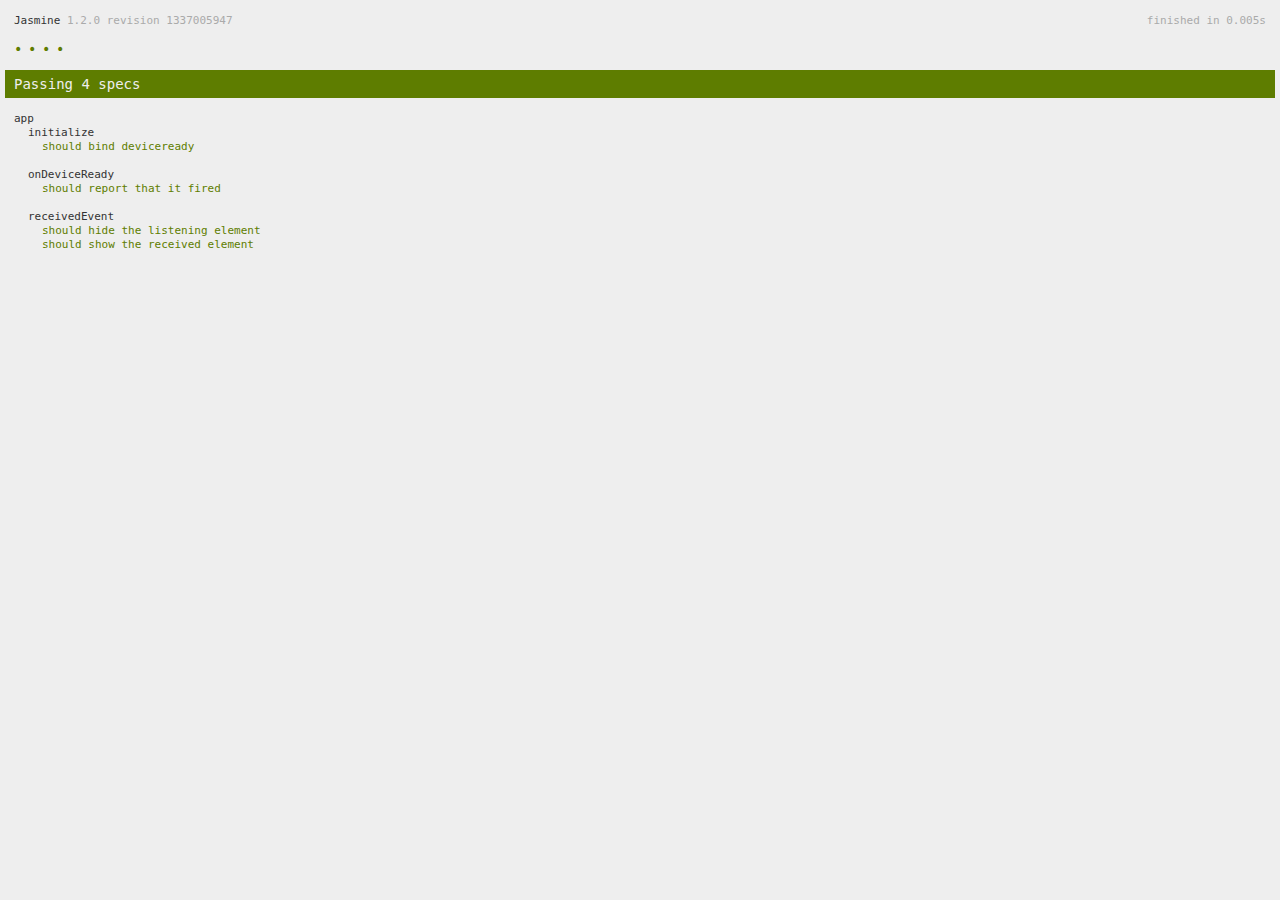
<file: www/spec.html>
<!DOCTYPE html>
<!--
    Licensed to the Apache Software Foundation (ASF) under one
    or more contributor license agreements.  See the NOTICE file
    distributed with this work for additional information
    regarding copyright ownership.  The ASF licenses this file
    to you under the Apache License, Version 2.0 (the
    "License"); you may not use this file except in compliance
    with the License.  You may obtain a copy of the License at

    http://www.apache.org/licenses/LICENSE-2.0

    Unless required by applicable law or agreed to in writing,
    software distributed under the License is distributed on an
    "AS IS" BASIS, WITHOUT WARRANTIES OR CONDITIONS OF ANY
     KIND, either express or implied.  See the License for the
    specific language governing permissions and limitations
    under the License.
-->
<html>
    <head>
        <title>Jasmine Spec Runner</title>

        <!-- jasmine source -->
        <link rel="shortcut icon" type="image/png" href="spec/lib/jasmine-1.2.0/jasmine_favicon.png">
        <link rel="stylesheet" type="text/css" href="spec/lib/jasmine-1.2.0/jasmine.css">
        <script type="text/javascript" src="spec/lib/jasmine-1.2.0/jasmine.js"></script>
        <script type="text/javascript" src="spec/lib/jasmine-1.2.0/jasmine-html.js"></script>

        <!-- include source files here... -->
        <script type="text/javascript" src="js/index.js"></script>

        <!-- include spec files here... -->
        <script type="text/javascript" src="spec/helper.js"></script>
        <script type="text/javascript" src="spec/index.js"></script>

        <script type="text/javascript">
            (function() {
                var jasmineEnv = jasmine.getEnv();
                jasmineEnv.updateInterval = 1000;

                var htmlReporter = new jasmine.HtmlReporter();

                jasmineEnv.addReporter(htmlReporter);

                jasmineEnv.specFilter = function(spec) {
                    return htmlReporter.specFilter(spec);
                };

                var currentWindowOnload = window.onload;

                window.onload = function() {
                    if (currentWindowOnload) {
                        currentWindowOnload();
                    }
                    execJasmine();
                };

                function execJasmine() {
                    jasmineEnv.execute();
                }
            })();
        </script>
    </head>
    <body>
        <div id="stage" style="display:none;"></div>
    </body>
</html>
</file>
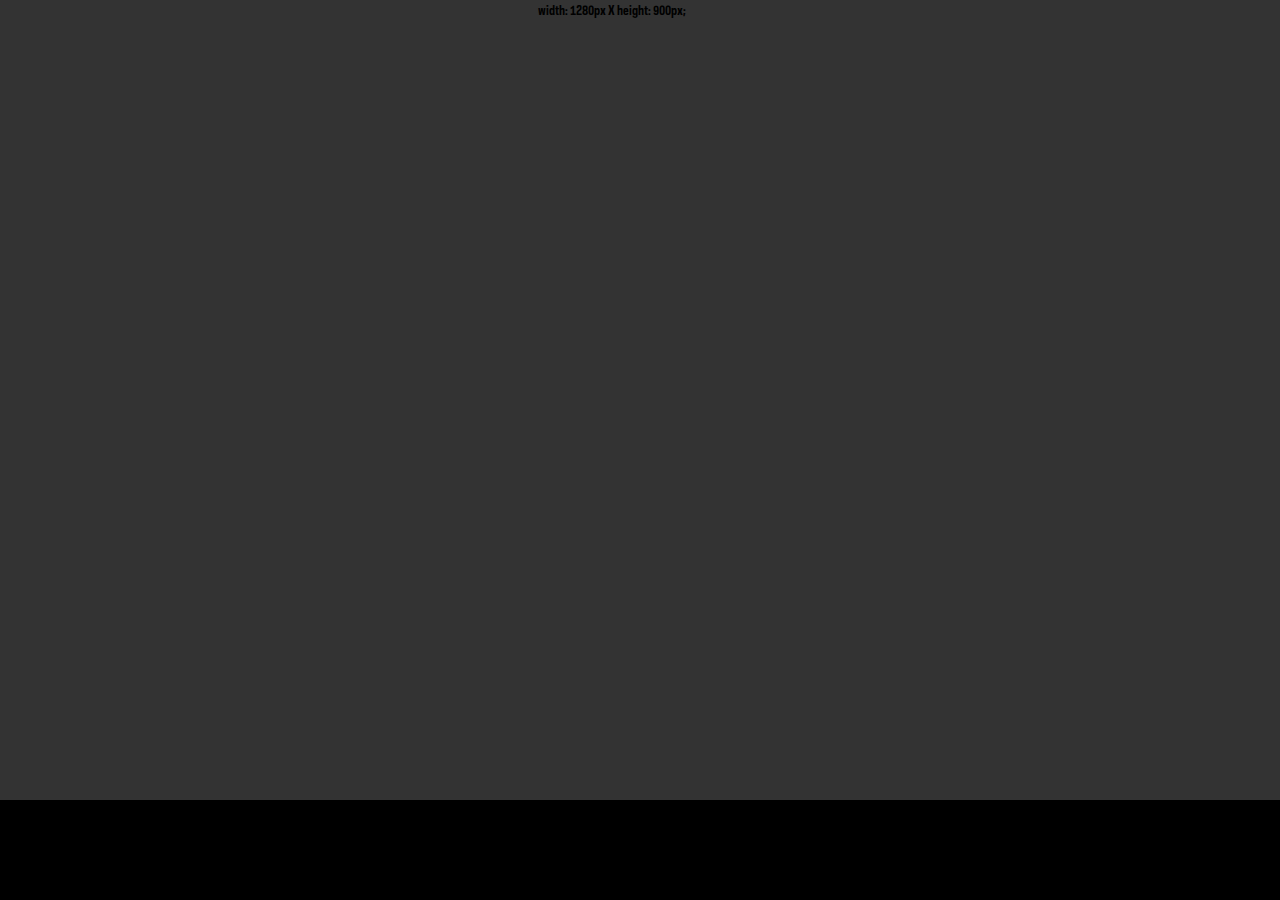
<file: www/staff.html>
<!DOCTYPE html>
<!--
    Licensed to the Apache Software Foundation (ASF) under one
    or more contributor license agreements.  See the NOTICE file
    distributed with this work for additional information
    regarding copyright ownership.  The ASF licenses this file
    to you under the Apache License, Version 2.0 (the
    "License"); you may not use this file except in compliance
    with the License.  You may obtain a copy of the License at

    http://www.apache.org/licenses/LICENSE-2.0

    Unless required by applicable law or agreed to in writing,
    software distributed under the License is distributed on an
    "AS IS" BASIS, WITHOUT WARRANTIES OR CONDITIONS OF ANY
     KIND, either express or implied.  See the License for the
    specific language governing permissions and limitations
    under the License.
-->
<html>
    <head>
        <meta charset="utf-8" />
        <meta name="format-detection" content="telephone=no" />
        <!-- WARNING: for iOS 7, remove the width=device-width and height=device-height attributes. See https://issues.apache.org/jira/browse/CB-4323 -->
        <meta name="viewport" content="user-scalable=no, initial-scale=1, maximum-scale=1, minimum-scale=1, width=device-width, height=device-height, target-densitydpi=device-dpi" />
        <link rel="stylesheet" type="text/css" href="css/index.css" />
        <title>Community Board :: Staff</title>

    </head>
    <body>
        <div class="app">
            
            <script>
                var w = window.innerWidth;
                var h = window.innerHeight;

                document.write("width: " + w +"px  X  ");
                document.write("height: "+ h +"px;");
            </script>

            <div class="staff"></div>

        </div>
<!--        <script type="text/javascript" src="cordova.js"></script>  -->
        <script type="text/javascript" src="js/jquery-2.1.1.min.js"></script>
        <script type="text/javascript" src="js/index.js"></script>
        <script type="text/javascript">
            app.initialize();
        </script>


        <script>
            // $.getJSON( "http://younge.thecompleteexperience.ca/api/staff", function( data ) {
            //   var items = [];
            //   $.each( data, function( key, val ) {
            //     items.push( "<li id='" + key + "'>" + val + "</li>" );
            //   });
             
            //   $( "<ul/>", {
            //     "class": "my-new-list",
            //     html: items.join( "" )
            //   }).appendTo( "body" );
            // });

            $(document).ready(function () {
                $.getJSON('http://younge.thecompleteexperience.ca/api/staff', { get_param: 'value' }, function(data) {
                    $.each(data, function(index, element) {
                        $('.staff').append(
                            "<div>"+element.first+" "+element.last+" <img src='http://younge.thecompleteexperience.ca/timthumb.php?src=/images/staff/"+element.photo+"&amp;w=124&amp;h=158&amp;a=br'>"+"</div>"
                        );
                    });
                });
            });;

     

        </script>        
    </body>
</html>
</file>
<file: www/spec/lib/jasmine-1.2.0/jasmine.css>
body { background-color: #eeeeee; padding: 0; margin: 5px; overflow-y: scroll; }

#HTMLReporter { font-size: 11px; font-family: Monaco, "Lucida Console", monospace; line-height: 14px; color: #333333; }
#HTMLReporter a { text-decoration: none; }
#HTMLReporter a:hover { text-decoration: underline; }
#HTMLReporter p, #HTMLReporter h1, #HTMLReporter h2, #HTMLReporter h3, #HTMLReporter h4, #HTMLReporter h5, #HTMLReporter h6 { margin: 0; line-height: 14px; }
#HTMLReporter .banner, #HTMLReporter .symbolSummary, #HTMLReporter .summary, #HTMLReporter .resultMessage, #HTMLReporter .specDetail .description, #HTMLReporter .alert .bar, #HTMLReporter .stackTrace { padding-left: 9px; padding-right: 9px; }
#HTMLReporter #jasmine_content { position: fixed; right: 100%; }
#HTMLReporter .version { color: #aaaaaa; }
#HTMLReporter .banner { margin-top: 14px; }
#HTMLReporter .duration { color: #aaaaaa; float: right; }
#HTMLReporter .symbolSummary { overflow: hidden; *zoom: 1; margin: 14px 0; }
#HTMLReporter .symbolSummary li { display: block; float: left; height: 7px; width: 14px; margin-bottom: 7px; font-size: 16px; }
#HTMLReporter .symbolSummary li.passed { font-size: 14px; }
#HTMLReporter .symbolSummary li.passed:before { color: #5e7d00; content: "\02022"; }
#HTMLReporter .symbolSummary li.failed { line-height: 9px; }
#HTMLReporter .symbolSummary li.failed:before { color: #b03911; content: "x"; font-weight: bold; margin-left: -1px; }
#HTMLReporter .symbolSummary li.skipped { font-size: 14px; }
#HTMLReporter .symbolSummary li.skipped:before { color: #bababa; content: "\02022"; }
#HTMLReporter .symbolSummary li.pending { line-height: 11px; }
#HTMLReporter .symbolSummary li.pending:before { color: #aaaaaa; content: "-"; }
#HTMLReporter .bar { line-height: 28px; font-size: 14px; display: block; color: #eee; }
#HTMLReporter .runningAlert { background-color: #666666; }
#HTMLReporter .skippedAlert { background-color: #aaaaaa; }
#HTMLReporter .skippedAlert:first-child { background-color: #333333; }
#HTMLReporter .skippedAlert:hover { text-decoration: none; color: white; text-decoration: underline; }
#HTMLReporter .passingAlert { background-color: #a6b779; }
#HTMLReporter .passingAlert:first-child { background-color: #5e7d00; }
#HTMLReporter .failingAlert { background-color: #cf867e; }
#HTMLReporter .failingAlert:first-child { background-color: #b03911; }
#HTMLReporter .results { margin-top: 14px; }
#HTMLReporter #details { display: none; }
#HTMLReporter .resultsMenu, #HTMLReporter .resultsMenu a { background-color: #fff; color: #333333; }
#HTMLReporter.showDetails .summaryMenuItem { font-weight: normal; text-decoration: inherit; }
#HTMLReporter.showDetails .summaryMenuItem:hover { text-decoration: underline; }
#HTMLReporter.showDetails .detailsMenuItem { font-weight: bold; text-decoration: underline; }
#HTMLReporter.showDetails .summary { display: none; }
#HTMLReporter.showDetails #details { display: block; }
#HTMLReporter .summaryMenuItem { font-weight: bold; text-decoration: underline; }
#HTMLReporter .summary { margin-top: 14px; }
#HTMLReporter .summary .suite .suite, #HTMLReporter .summary .specSummary { margin-left: 14px; }
#HTMLReporter .summary .specSummary.passed a { color: #5e7d00; }
#HTMLReporter .summary .specSummary.failed a { color: #b03911; }
#HTMLReporter .description + .suite { margin-top: 0; }
#HTMLReporter .suite { margin-top: 14px; }
#HTMLReporter .suite a { color: #333333; }
#HTMLReporter #details .specDetail { margin-bottom: 28px; }
#HTMLReporter #details .specDetail .description { display: block; color: white; background-color: #b03911; }
#HTMLReporter .resultMessage { padding-top: 14px; color: #333333; }
#HTMLReporter .resultMessage span.result { display: block; }
#HTMLReporter .stackTrace { margin: 5px 0 0 0; max-height: 224px; overflow: auto; line-height: 18px; color: #666666; border: 1px solid #ddd; background: white; white-space: pre; }

#TrivialReporter { padding: 8px 13px; position: absolute; top: 0; bottom: 0; left: 0; right: 0; overflow-y: scroll; background-color: white; font-family: "Helvetica Neue Light", "Lucida Grande", "Calibri", "Arial", sans-serif; /*.resultMessage {*/ /*white-space: pre;*/ /*}*/ }
#TrivialReporter a:visited, #TrivialReporter a { color: #303; }
#TrivialReporter a:hover, #TrivialReporter a:active { color: blue; }
#TrivialReporter .run_spec { float: right; padding-right: 5px; font-size: .8em; text-decoration: none; }
#TrivialReporter .banner { color: #303; background-color: #fef; padding: 5px; }
#TrivialReporter .logo { float: left; font-size: 1.1em; padding-left: 5px; }
#TrivialReporter .logo .version { font-size: .6em; padding-left: 1em; }
#TrivialReporter .runner.running { background-color: yellow; }
#TrivialReporter .options { text-align: right; font-size: .8em; }
#TrivialReporter .suite { border: 1px outset gray; margin: 5px 0; padding-left: 1em; }
#TrivialReporter .suite .suite { margin: 5px; }
#TrivialReporter .suite.passed { background-color: #dfd; }
#TrivialReporter .suite.failed { background-color: #fdd; }
#TrivialReporter .spec { margin: 5px; padding-left: 1em; clear: both; }
#TrivialReporter .spec.failed, #TrivialReporter .spec.passed, #TrivialReporter .spec.skipped { padding-bottom: 5px; border: 1px solid gray; }
#TrivialReporter .spec.failed { background-color: #fbb; border-color: red; }
#TrivialReporter .spec.passed { background-color: #bfb; border-color: green; }
#TrivialReporter .spec.skipped { background-color: #bbb; }
#TrivialReporter .messages { border-left: 1px dashed gray; padding-left: 1em; padding-right: 1em; }
#TrivialReporter .passed { background-color: #cfc; display: none; }
#TrivialReporter .failed { background-color: #fbb; }
#TrivialReporter .skipped { color: #777; background-color: #eee; display: none; }
#TrivialReporter .resultMessage span.result { display: block; line-height: 2em; color: black; }
#TrivialReporter .resultMessage .mismatch { color: black; }
#TrivialReporter .stackTrace { white-space: pre; font-size: .8em; margin-left: 10px; max-height: 5em; overflow: auto; border: 1px inset red; padding: 1em; background: #eef; }
#TrivialReporter .finished-at { padding-left: 1em; font-size: .6em; }
#TrivialReporter.show-passed .passed, #TrivialReporter.show-skipped .skipped { display: block; }
#TrivialReporter #jasmine_content { position: fixed; right: 100%; }
#TrivialReporter .runner { border: 1px solid gray; display: block; margin: 5px 0; padding: 2px 0 2px 10px; }
</file>
<file: www/css/index.css>
/*
 * Licensed to the Apache Software Foundation (ASF) under one
 * or more contributor license agreements.  See the NOTICE file
 * distributed with this work for additional information
 * regarding copyright ownership.  The ASF licenses this file
 * to you under the Apache License, Version 2.0 (the
 * "License"); you may not use this file except in compliance
 * with the License.  You may obtain a copy of the License at
 *
 * http://www.apache.org/licenses/LICENSE-2.0
 *
 * Unless required by applicable law or agreed to in writing,
 * software distributed under the License is distributed on an
 * "AS IS" BASIS, WITHOUT WARRANTIES OR CONDITIONS OF ANY
 * KIND, either express or implied.  See the License for the
 * specific language governing permissions and limitations
 * under the License.
 */
@font-face { font-family: GalaxiePolarisCondensed-Book.; src: url('../fonts/GalaxiePolarisCondensed-Book.otf'); }
@font-face { font-family: GalaxiePolarisCondensed-Bold; font-weight: bold; src: url('../fonts/GalaxiePolarisCondensed-Bold.otf'); }
@font-face { font-family: GalaxiePolarisCondensed-Light; font-weight: bold; src: url('../fonts/GalaxiePolarisCondensed-Light.otf'); }

* {
    -webkit-tap-highlight-color: rgba(0,0,0,0); /* make transparent link selection, adjust last value opacity 0 to 1.0 */
}

body {
    -webkit-touch-callout: none;                /* prevent callout to copy image, etc when tap to hold */
    -webkit-text-size-adjust: none;             /* prevent webkit from resizing text to fit */
    -webkit-user-select: none;                  /* prevent copy paste, to allow, change 'none' to 'text' */

    /*font-family:'HelveticaNeue-Light', 'HelveticaNeue', Helvetica, Arial, sans-serif;*/
    font-family: GalaxiePolarisCondensed-Bold;
    font-size:12px;
    margin:0px;
    padding:0px;
    background-color: #000;
 /*   text-transform:uppercase;*/
  /*  height: 727px;
    width: 1280px;*/
    overflow: hidden;
}

/* Portrait layout (default) */
.app {
  width: 1280px;
  height: 800px;
  background-color: #333 !important;
  border: 0px solid lime;
  overflow: hidden !important;
  position: fixed;
}


#main{
    /*background-color: blue;*/
    position: absolute;
    top: 0px;
    left: 50px;
    height: 100%;
    width: 1280px;
    overflow: hidden;

}


.staff{
    float: left;
    width: 42%;
    overflow-y: scroll;
    height: 100%;
}

.person{
    padding: 3px;
    float: left;
}

.selected{
    float: left;
    width: 55%;
    height: 100%;
    background-color: #000;
}

.staff-bio{
    position: relative;
    top: 373px;
    height: 100%;
    width: 100%;
    background: url(../img/bio-bg.png) top left no-repeat;
}
    .staff-bio-content{ position: relative; top: 120px; left: 50px;}
    .staff-bio h1{ color: #fff; text-align: left; font-size: 45px; padding: 0 !important; margin: 0 !important; font-family: GalaxiePolarisCondensed-Bold !important; text-transform: uppercase;}
    .staff-bio h2{ display: block; color: #fff; text-align: left; font-size: 30px; padding: 0 !important; margin: 0 !important; font-weight: normal; font-family: GalaxiePolarisCondensed-light !important; text-transform: uppercase;}
    .staff-bio p{ color: #fff; width: 550px; font-size: 16px; line-height: 27px;}
    .fav-sport{ display: block; font-size: 20px;}


#feature .content{ background: url(../img/black80.png) top left repeat; position: relative; top: 360px; right: 50px; width: 900px; padding: 20px 50px 10px 50px;}
#feature #ribbon{ background: url(../img/ribbon.png) top left no-repeat; color: #fff; width: 522px; height: 54px; position: relative; right: 20px; font-size: 30px; font-family: GalaxiePolarisCondensed-Bold; text-transform: uppercase; padding-left: 20px; margin-bottom: 10px;}
#feature h1{color: #fff; text-align: left; font-size: 36px; padding: 0 !important; margin: 0 !important; font-family: GalaxiePolarisCondensed-Bold !important;}
#feature p{ color: #fff; width: 900px; font-size: 18px; line-height: 24px;}

#splash-nav{background: url('../img/splash.jpg') top left no-repeat; height: 100%; width: 100%; position: absolute; top: 0px;}

h1.splash-title {color: #fff; text-align: center !important; font-size: 80px !important; padding-bottom: 25px; margin: 0 !important; font-family: GalaxiePolarisCondensed-Bold !important; text-transform: uppercase; }
.splash-content{
    margin: 20px auto;
    width: 1000px;
    background: url(../img/black80.png) top left repeat;
}
.splash-content h2{
 color: #fff; font-family: GalaxiePolarisCondensed-Bold !important; text-transform: uppercase;  text-align: center; font-size: 30px; margin: 0 !important; padding: 0 !important;
}

#splash-nav{
/*    width: 900px;
    height: 600px;*/
}

    #panel, #panel .navbox{ z-index: 9999 !important;}
    #splash-nav .navbox{ width: 1000px; position: relative; left: 100px; background: url(../img/black80.png) top left repeat; padding: 0px 0px 60px 0px; }
    #splash-nav .selectbox{ float: left; }

    #splash-nav .selectbox-content h2{
        font: 15px normal Arial, sans-serif !important;
        text-align: left;
        color: #fff;
        text-transform: uppercase;
        margin: 8px 0px 0px 8px !important;
    }

    #splash-nav .selectbox-content p{
        font: 12px normal Arial, sans-serif;
        color: #999999;
        margin: 4px 0px 0px 8px;
        width: 220px;
    }


#photos{
    overflow-y: scroll !important;
    height: 100%;
}

    #photos img{ margin: 10px 5px 10px 5px;}

.mosaicflow__column {
    float:left;
}   
    .mosaicflow__item {
        width:300px;
    }
    .mosaicflow__item img {
        display:block;
        width:300px;
        height:auto;
    }  
    .mosaicflow__column {
        width:24.5%;
        /*border: thin solid green;*/
    }


#flyer{
    background-color: #fff;
    overflow-y: scroll;
    height: 100%;

}

#flyer header, #flyer h1, #flyer a{ display: none;}

#scores{
    height: 100%;
    overflow-y: scroll;
    background-color: #fff;
}

#masterscoretable{ width: 1200px; }
.sport-row{ padding: 5px; font-size: 35px; font-family: GalaxiePolarisCondensed-Bold; color: #fff; height: 50px; width: 1270px; display: block; background-color: #333; clear: both; margin-bottom: 20px;}
.sport-title{ position: relative; bottom: 10px;}
.sport-row img{ padding: 0px 15px;}
.scoretable{
    width: 300px;
    padding: 20px;
    float: left;
}

/* Landscape layout (with min-width) */
@media screen and (min-aspect-ratio: 1/1) and (min-width:400px) {
    .app {
        background-position:left center;
          /* padding-top + padding-bottom + text area = image height */
          /* offset vertical: half of image height */
                                      /* offset horizontal: half of image width and text area width */
    }
}

/*h1 {
    font-size:24px;
    font-weight:normal;
    margin:0px;
    overflow:visible;
    padding:0px;
    text-align:center;
}
*/


@keyframes fade {
    from { opacity: 1.0; }
    50% { opacity: 0.4; }
    to { opacity: 1.0; }
}

@-webkit-keyframes fade {
    from { opacity: 1.0; }
    50% { opacity: 0.4; }
    to { opacity: 1.0; }
}

.blink {
    animation:fade 3000ms infinite;
    -webkit-animation:fade 3000ms infinite;
}

#flyer .flyer-date{
    font-family: GalaxiePolarisCondensed-Bold !important; text-transform: uppercase; font-size: 35px;
}

#flyer .flyer-date:before{
    content: "Flyer for ";
}
#header_area{ display: none !important; }
.wishabi-broadsheettopbar-submenu{ display: none !important; }
.wishabi-broadsheettopbar-share{ display: none !important; }
.other-flyers-message{ display: none !important; }
.other-flyers-icon{ display: none !important; }
.wishabi-broadsheettopbar-flyers{ display: none !important;}
.wishabi-broadsheettopbar-shopping-list { display: none !important; }
.wishabi-broadsheettopbar-location, .wishabi-broadsheettopbar-location {display: none !important; }
.wishabi-flyerfooter-trailer{ display: none !important; }

.scoretable{position: relative; bottom: 20px;}
.league img{ position: relative; top: 20px;}

.cityteam{text-align: left; }
.team-city { text-transform: uppercase; display: block; font-family: GalaxiePolarisCondensed-Bold; font-size: 14px; line-height: 14px; text-align: left; padding-left: 10px;}
.team-name { text-transform: uppercase; display: block; font-family: GalaxiePolarisCondensed-Bold; font-size: 20px; line-height: 20px; text-align: left; padding-left: 10px; float: left;}
.score{ font-size: 24px; font-family: GalaxiePolarisCondensed-Bold; text-align: center;  }
.clock{ font-size: 16px; font-family: GalaxiePolarisCondensed-Bold; vertical-align: middle; text-align: right; padding-right: 10px; float: right;}
sup{ font-size: 10px;}

.logo{ width: 80px;}
.team-logo { height: 80px !important; width: 106px !important; display: block; position: relative; left: 10px; }

.NHL-logo         { background: transparent url('http://communityboard.storeapps.fglsports.dmz/cash-assets/images/nhl/05_NHL_Shield.svg') center center no-repeat; }
.NHL-Anaheim      { background: transparent url('http://communityboard.storeapps.fglsports.dmz/cash-assets/images/nhl/Anaheim_Ducks.svg') center center no-repeat; }
.NHL-Boston       { background: transparent url('http://communityboard.storeapps.fglsports.dmz/cash-assets/images/nhl/Boston_Bruins.svg') center center no-repeat; }
.NHL-Buffalo      { background: transparent url('http://communityboard.storeapps.fglsports.dmz/cash-assets/images/nhl/Buffalo_Sabres_Logo.svg') center center no-repeat; }
.NHL-Calgary      { background: transparent url('http://communityboard.storeapps.fglsports.dmz/cash-assets/images/nhl/Calgary_Flames_Logo.svg') center center no-repeat; }
.NHL-Carolina     { background: transparent url('http://communityboard.storeapps.fglsports.dmz/cash-assets/images/nhl/Carolina_Hurricanes.svg') center center no-repeat; }
.NHL-Chicago      { background: transparent url('http://communityboard.storeapps.fglsports.dmz/cash-assets/images/nhl/ChicagoBlackhawksLogo.svg') center center no-repeat; }
.NHL-Colorado     { background: transparent url('http://communityboard.storeapps.fglsports.dmz/cash-assets/images/nhl/Colorado_Avalanche_logo.svg') center center no-repeat; }
.NHL-Columbus     { background: transparent url('http://communityboard.storeapps.fglsports.dmz/cash-assets/images/nhl/Columbus_BlueJackets.svg') center center no-repeat; }
.NHL-Dallas       { background: transparent url('http://communityboard.storeapps.fglsports.dmz/cash-assets/images/nhl/Dallas_Stars_2013_crest.svg') center center no-repeat; }
.NHL-Detroit      { background: transparent url('http://communityboard.storeapps.fglsports.dmz/cash-assets/images/nhl/Detroit_Red_Wings_logo.svg') center center no-repeat; }
.NHL-Florida      { background: transparent url('http://communityboard.storeapps.fglsports.dmz/cash-assets/images/nhl/Florida_Panthers.svg') center center no-repeat; }
.NHL-Edmonton     { background: transparent url('http://communityboard.storeapps.fglsports.dmz/cash-assets/images/nhl/Logo_Edmonton_Oilers.svg') center center no-repeat; }
.NHL-NYIslanders  { background: transparent url('http://communityboard.storeapps.fglsports.dmz/cash-assets/images/nhl/Logo_New_York_Islanders.svg') center center no-repeat; }
.NHL-NYRangers    { background: transparent url('http://communityboard.storeapps.fglsports.dmz/cash-assets/images/nhl/New_York_Rangers.svg') center center no-repeat; }
.NHL-LosAngeles   { background: transparent url('http://communityboard.storeapps.fglsports.dmz/cash-assets/images/nhl/Los_Angeles_Kings_Logo_(2011).svg')   center center no-repeat; }
.NHL-Minnesota    { background: transparent url('http://communityboard.storeapps.fglsports.dmz/cash-assets/images/nhl/Minnesota_Wild.svg')                  center center no-repeat; }
.NHL-Montreal     { background: transparent url('http://communityboard.storeapps.fglsports.dmz/cash-assets/images/nhl/Montreal_Canadiens.svg')              center center no-repeat; }
.NHL-Nashville    { background: transparent url('http://communityboard.storeapps.fglsports.dmz/cash-assets/images/nhl/Nashville_Predators_Logo_(2011).svg') center center no-repeat; }
.NHL-NewJersey    { background: transparent url('http://communityboard.storeapps.fglsports.dmz/cash-assets/images/nhl/New_Jersey_Devils_logo.svg')          center center no-repeat; }
.NHL-Ottawa       { background: transparent url('http://communityboard.storeapps.fglsports.dmz/cash-assets/images/nhl/Ottawa_Senators.svg')                 center center no-repeat; }
.NHL-Philadelphia { background: transparent url('http://communityboard.storeapps.fglsports.dmz/cash-assets/images/nhl/Philadelphia_Flyers.svg')             center center no-repeat; }
.NHL-Phoenix, .NHL-Arizona { background: transparent url('http://communityboard.storeapps.fglsports.dmz/cash-assets/images/nhl/Phoenix_Coyotes.svg')                 center center no-repeat; }
.NHL-Pittsburgh   { background: transparent url('http://communityboard.storeapps.fglsports.dmz/cash-assets/images/nhl/Pittsburgh_Penguins_logo.svg')        center center no-repeat; }
.NHL-SanJose      { background: transparent url('http://communityboard.storeapps.fglsports.dmz/cash-assets/images/nhl/SanJoseSharksLogo.svg')               center center no-repeat; }
.NHL-StLouis      { background: transparent url('http://communityboard.storeapps.fglsports.dmz/cash-assets/images/nhl/StLouis_Blues.svg')                   center center no-repeat; }
.NHL-TampaBay     { background: transparent url('http://communityboard.storeapps.fglsports.dmz/cash-assets/images/nhl/Tampa_Bay_Lightning_Logo_2011.svg')   center center no-repeat; }
.NHL-Toronto      { background: transparent url('http://communityboard.storeapps.fglsports.dmz/cash-assets/images/nhl/Toronto_Maple_Leafs_logo.svg')        center center no-repeat; }
.NHL-Vancouver    { background: transparent url('http://communityboard.storeapps.fglsports.dmz/cash-assets/images/nhl/Vancouver_Canucks_logo.svg')          center center no-repeat; }
.NHL-Washington   { background: transparent url('http://communityboard.storeapps.fglsports.dmz/cash-assets/images/nhl/Washington_Capitals.svg')             center center no-repeat; }
.NHL-Winnipeg     { background: transparent url('http://communityboard.storeapps.fglsports.dmz/cash-assets/images/nhl/Winnipeg_Jets_Logo_2011.svg')         center center no-repeat; }

/*mlb logos*/
.MLB-logo         { background: transparent url('http://communityboard.storeapps.fglsports.dmz/cash-assets/images/mlb/Major_League_Baseball.svg') center center no-repeat; }
.MLB-Arizona      { background: transparent url('http://communityboard.storeapps.fglsports.dmz/cash-assets/images/mlb/Arizona_Diamondbacks_Logo.svg') center center no-repeat; }
.MLB-Atlanta      { background: transparent url('http://communityboard.storeapps.fglsports.dmz/cash-assets/images/mlb/Atlanta_Braves.svg') center center no-repeat; }
.MLB-Baltimore    { background: transparent url('http://communityboard.storeapps.fglsports.dmz/cash-assets/images/mlb/Baltimore_Orioles_Logo.svg') center center no-repeat; }
.MLB-ChicagoCubs  { background: transparent url('http://communityboard.storeapps.fglsports.dmz/cash-assets/images/mlb/Chicago_Cubs_Logo.svg') center center no-repeat; }
.MLB-ChicagoWSox  { background: transparent url('http://communityboard.storeapps.fglsports.dmz/cash-assets/images/mlb/Chicago_White_Sox.svg') center center no-repeat; }
.MLB-Cincinnati   { background: transparent url('http://communityboard.storeapps.fglsports.dmz/cash-assets/images/mlb/Cincinnati_Reds_Logo.svg') center center no-repeat; }
.MLB-Cleveland    { background: transparent url('http://communityboard.storeapps.fglsports.dmz/cash-assets/images/mlb/Cleveland_Indians_logo.svg') center center no-repeat; }
.MLB-Colorado     { background: transparent url('http://communityboard.storeapps.fglsports.dmz/cash-assets/images/mlb/Colorado_Rockies_logo.svg') center center no-repeat; }
.MLB-Detroit      { background: transparent url('http://communityboard.storeapps.fglsports.dmz/cash-assets/images/mlb/Detroit_tigers_textlogo.svg') center center no-repeat; }
.MLB-Houston      { background: transparent url('http://communityboard.storeapps.fglsports.dmz/cash-assets/images/mlb/Houston_Astros_Logo.svg') center center no-repeat; }
.MLB-KansasCity   { background: transparent url('http://communityboard.storeapps.fglsports.dmz/cash-assets/images/mlb/Kansas_City_Royals.svg') center center no-repeat; }
.MLB-LAAngels     { background: transparent url('http://communityboard.storeapps.fglsports.dmz/cash-assets/images/mlb/Los_Angeles_Angels_of_Anaheim.svg') center center no-repeat; }
.MLB-LosAngeles   { background: transparent url('http://communityboard.storeapps.fglsports.dmz/cash-assets/images/mlb/Los_Angeles_Dodgers.eps.svg') center center no-repeat; }
.MLB-Miami        { background: transparent url('http://communityboard.storeapps.fglsports.dmz/cash-assets/images/mlb/MiamiMarlins.svg') center center no-repeat; }
.MLB-Milwaukee    { background: transparent url('http://communityboard.storeapps.fglsports.dmz/cash-assets/images/mlb/Milwaukee_Brewers_Logo.svg') center center no-repeat; }
.MLB-Minnesota    { background: transparent url('http://communityboard.storeapps.fglsports.dmz/cash-assets/images/mlb/Minnesota_Twins_Logo.svg') center center no-repeat; }
.MLB-NYMets       { background: transparent url('http://communityboard.storeapps.fglsports.dmz/cash-assets/images/mlb/New_York_Mets.svg') center center no-repeat; }
.MLB-NYYankees    { background: transparent url('http://communityboard.storeapps.fglsports.dmz/cash-assets/images/mlb/NewYorkYankees_PrimaryLogo.svg') center center no-repeat; }
.MLB-Oakland      { background: transparent url('http://communityboard.storeapps.fglsports.dmz/cash-assets/images/mlb/Oakland_athl_primlogo.svg') center center no-repeat; }
.MLB-Philadelphia { background: transparent url('http://communityboard.storeapps.fglsports.dmz/cash-assets/images/mlb/Philadelphia_Phillies.svg') center center no-repeat; }
.MLB-Pittsburgh   { background: transparent url('http://communityboard.storeapps.fglsports.dmz/cash-assets/images/mlb/Pittsburgh_Pirates_MLB_Logo.svg') center center no-repeat; }
.MLB-Boston       { background: transparent url('http://communityboard.storeapps.fglsports.dmz/cash-assets/images/mlb/RedSoxPrimary_HangingSocks.svg') center center no-repeat; }
.MLB-SanDiego     { background: transparent url('http://communityboard.storeapps.fglsports.dmz/cash-assets/images/mlb/San_Diego_Padres_logo.svg') center center no-repeat; }
.MLB-SanFrancisco { background: transparent url('http://communityboard.storeapps.fglsports.dmz/cash-assets/images/mlb/San_Francisco_Giants_Logo.svg') center center no-repeat; }
.MLB-Seattle      { background: transparent url('http://communityboard.storeapps.fglsports.dmz/cash-assets/images/mlb/Seattle_Mariners_logo.svg') center center no-repeat; }
.MLB-StLouis      { background: transparent url('http://communityboard.storeapps.fglsports.dmz/cash-assets/images/mlb/St._Louis_Cardinals_Logo.svg') center center no-repeat; }
.MLB-TampaBay     { background: transparent url('http://communityboard.storeapps.fglsports.dmz/cash-assets/images/mlb/Tampa_Bay_Rays.svg') center center no-repeat; }
.MLB-Texas        { background: transparent url('http://communityboard.storeapps.fglsports.dmz/cash-assets/images/mlb/Texas_Rangers.svg') center center no-repeat; }
.MLB-Toronto      { background: transparent url('http://communityboard.storeapps.fglsports.dmz/cash-assets/images/mlb/Toronto_Blue_Jays_logo.svg') center center no-repeat; }
.MLB-Washington   { background: transparent url('http://communityboard.storeapps.fglsports.dmz/cash-assets/images/mlb/Washington-Nationals-Logo.svg') center center no-repeat; }

/*nfl logos*/
.NFL-logo { background: transparent url('http://communityboard.storeapps.fglsports.dmz/cash-assets/images/nfl/National_Football_League_2008.svg') center center no-repeat; }
.NFL-Sanfrancisco { background: transparent url('http://communityboard.storeapps.fglsports.dmz/cash-assets/images/nfl/49ers_Logo.svg') center center no-repeat; }
.NFL-Arizona { background: transparent url('http://communityboard.storeapps.fglsports.dmz/cash-assets/images/nfl/Arizona_Cardinals_logo.svg') center center no-repeat; }
.NFL-Atlanta { background: transparent url('http://communityboard.storeapps.fglsports.dmz/cash-assets/images/nfl/Atlanta_Falcons_logo.svg') center center no-repeat; }
.NFL-Baltimore { background: transparent url('http://communityboard.storeapps.fglsports.dmz/cash-assets/images/nfl/Baltimore_Ravens_logo.svg') center center no-repeat; }
.NFL-Buffalo { background: transparent url('http://communityboard.storeapps.fglsports.dmz/cash-assets/images/nfl/Buffalo_Bills_logo.svg') center center no-repeat; }
.NFL-Carolina { background: transparent url('http://communityboard.storeapps.fglsports.dmz/cash-assets/images/nfl/Carolina_Panthers_logo_2012.svg') center center no-repeat; }
.NFL-Chicago { background: transparent url('http://communityboard.storeapps.fglsports.dmz/cash-assets/images/nfl/Chicago_Bears_logo.svg') center center no-repeat; }
.NFL-Cincinnati { background: transparent url('http://communityboard.storeapps.fglsports.dmz/cash-assets/images/nfl/Cincinnati_Bengals.svg') center center no-repeat; }
.NFL-Cleveland { background: transparent url('http://communityboard.storeapps.fglsports.dmz/cash-assets/images/nfl/Cleveland_Browns_logo-01.svg') center center no-repeat; }
.NFL-Dallas { background: transparent url('http://communityboard.storeapps.fglsports.dmz/cash-assets/images/nfl/Dallas_Cowboys.svg') center center no-repeat; }
.NFL-Denver { background: transparent url('http://communityboard.storeapps.fglsports.dmz/cash-assets/images/nfl/Denver_Broncos_logo.svg') center center no-repeat; }
.NFL-GreenBay { background: transparent url('http://communityboard.storeapps.fglsports.dmz/cash-assets/images/nfl/Green_Bay_Packers_logo.svg') center center no-repeat; }
.NFL-Houston { background: transparent url('http://communityboard.storeapps.fglsports.dmz/cash-assets/images/nfl/Houston_Texans_logo.svg') center center no-repeat; }
.NFL-Indianapolis { background: transparent url('http://communityboard.storeapps.fglsports.dmz/cash-assets/images/nfl/Indianapolis_Colts_logo.svg') center center no-repeat; }
.NFL-Jacksonville { background: transparent url('http://communityboard.storeapps.fglsports.dmz/cash-assets/images/nfl/Jacksonville_Jaguars.svg') center center no-repeat; }
.NFL-KansasCity { background: transparent url('http://communityboard.storeapps.fglsports.dmz/cash-assets/images/nfl/Kansas_City_Chiefs_logo.svg') center center no-repeat; }
.NFL-Miami { background: transparent url('http://communityboard.storeapps.fglsports.dmz/cash-assets/images/nfl/Miami_Dolphins_logo.svg') center center no-repeat; }
.NFL-Minnesota { background: transparent url('http://communityboard.storeapps.fglsports.dmz/cash-assets/images/nfl/minnesota_vikings.svg') center center no-repeat;}
.NFL-NewEngland { background: transparent url('http://communityboard.storeapps.fglsports.dmz/cash-assets/images/nfl/New_England_Patriots_logo.svg') center center no-repeat; }
.NFL-Detroit { background: transparent url('http://communityboard.storeapps.fglsports.dmz/cash-assets/images/nfl/New_Lions_Logo.svg') center center no-repeat; }
.NFL-Neworleans, .NFL-NewOrleans { background: transparent url('http://communityboard.storeapps.fglsports.dmz/cash-assets/images/nfl/New_Orleans_Saints.svg') center center no-repeat; }
.NFL-Giants, .NFL-NYGiants { background: transparent url('http://communityboard.storeapps.fglsports.dmz/cash-assets/images/nfl/New_York_Giants_logo.svg') center center no-repeat; }
.NFL-Jets, .NFL-NYJets { background: transparent url('http://communityboard.storeapps.fglsports.dmz/cash-assets/images/nfl/New_York_Jets_logo.svg') center center no-repeat; }
.NFL-Oakland { background: transparent url('http://communityboard.storeapps.fglsports.dmz/cash-assets/images/nfl/Oakland_Raiders.svg') center center no-repeat; }
.NFL-Philadelphia { background: transparent url('http://communityboard.storeapps.fglsports.dmz/cash-assets/images/nfl/Philadelphia_Eagles_primary_logo.svg') center center no-repeat; }
.NFL-Pittsburgh { background: transparent url('http://communityboard.storeapps.fglsports.dmz/cash-assets/images/nfl/Pittsburgh_Steelers_logo.svg') center center no-repeat; }
.NFL-Sandiego, .NFL-SanDiego { background: transparent url('http://communityboard.storeapps.fglsports.dmz/cash-assets/images/nfl/San_Diego_Chargers_logo.svg') center center no-repeat; }
.NFL-Seattle { background: transparent url('http://communityboard.storeapps.fglsports.dmz/cash-assets/images/nfl/SeattleSeahawks.svg') center center no-repeat; }
.NFL-Stlouis, .NFL-StLouis { background: transparent url('http://communityboard.storeapps.fglsports.dmz/cash-assets/images/nfl/St_Louis_Rams_logo.svg') center center no-repeat; }
.NFL-TampaBay { background: transparent url('http://communityboard.storeapps.fglsports.dmz/cash-assets/images/nfl/Tampa_Bay_Buccaneers_logo.svg') center center no-repeat; }
.NFL-Tennessee { background: transparent url('http://communityboard.storeapps.fglsports.dmz/cash-assets/images/nfl/Tennessee_Titans_logo.svg') center center no-repeat; }
.NFL-Washington { background: transparent url('http://communityboard.storeapps.fglsports.dmz/cash-assets/images/nfl/Washington_Redskins_logo.svg') center center no-repeat; }

.NBA-logo { background: transparent url('http://communityboard.storeapps.fglsports.dmz/cash-assets/images/nba/NBALogo.svg') center center no-repeat;}
.NBA-Atlanta { background: transparent url('http://communityboard.storeapps.fglsports.dmz/cash-assets/images/nba/Atlanta_Hawks.svg') center center no-repeat; }
.NBA-Boston { background: transparent url('http://communityboard.storeapps.fglsports.dmz/cash-assets/images/nba/Boston_Celtics.svg') center center no-repeat; }
.NBA-Brooklyn { background: transparent url('http://communityboard.storeapps.fglsports.dmz/cash-assets/images/nba/Brooklyn_Nets_newlogo.svg') center center no-repeat; }
.NBA-Chicago { background: transparent url('http://communityboard.storeapps.fglsports.dmz/cash-assets/images/nba/Chicago_Bulls_logo.svg') center center no-repeat; }
.NBA-Charlotte { background: transparent url('http://communityboard.storeapps.fglsports.dmz/cash-assets/images/nba/bobcats.svg') center center no-repeat; }
.NBA-Cleveland { background: transparent url('http://communityboard.storeapps.fglsports.dmz/cash-assets/images/nba/Cleveland_Cavaliers_2010.svg') center center no-repeat; }
.NBA-Dallas { background: transparent url('http://communityboard.storeapps.fglsports.dmz/cash-assets/images/nba/Dallas_Mavericks_logo.svg') center center no-repeat; }
.NBA-Philadelphia { background: transparent url('http://communityboard.storeapps.fglsports.dmz/cash-assets/images/nba/Philadelphia_76ers_Logo.svg') center center no-repeat; }
.NBA-Denver { background: transparent url('http://communityboard.storeapps.fglsports.dmz/cash-assets/images/nba/Denver_Nuggets.svg') center center no-repeat; }
.NBA-Detroit { background: transparent url('http://communityboard.storeapps.fglsports.dmz/cash-assets/images/nba/Detroit_Pistons_logo.svg') center center no-repeat; }
.NBA-GoldenState { background: transparent url('http://communityboard.storeapps.fglsports.dmz/cash-assets/images/nba/Golden_State_Warriors_logo.svg') center center no-repeat; }
.NBA-Houston { background: transparent url('http://communityboard.storeapps.fglsports.dmz/cash-assets/images/nba/Houston_Rockets.svg') center center no-repeat; }
.NBA-Indiana { background: transparent url('http://communityboard.storeapps.fglsports.dmz/cash-assets/images/nba/Indiana_Pacers.svg') center center no-repeat; }
.NBA-LALakers { background: transparent url('http://communityboard.storeapps.fglsports.dmz/cash-assets/images/nba/LosAngeles_Lakers_logo.svg') center center no-repeat; }
.NBA-LAClippers { background: transparent url('http://communityboard.storeapps.fglsports.dmz/cash-assets/images/nba/Los_Angeles_Clippers_logo.svg') center center no-repeat; }
.NBA-Memphis { background: transparent url('http://communityboard.storeapps.fglsports.dmz/cash-assets/images/nba/Memphis_Grizzlies.svg') center center no-repeat; }
.NBA-Miami { background: transparent url('http://communityboard.storeapps.fglsports.dmz/cash-assets/images/nba/Miami_Heat_logo.svg') center center no-repeat; }
.NBA-Milwaukee { background: transparent url('http://communityboard.storeapps.fglsports.dmz/cash-assets/images/nba/Milwaukee_Bucks.svg') center center no-repeat; }
.NBA-Minnesota { background: transparent url('http://communityboard.storeapps.fglsports.dmz/cash-assets/images/nba/Minnesota_Timberwolves.svg') center center no-repeat; }
.NBA-NewYork { background: transparent url('http://communityboard.storeapps.fglsports.dmz/cash-assets/images/nba/knicks.svg') center center no-repeat; }
.NBA-OklahomaCity { background: transparent url('http://communityboard.storeapps.fglsports.dmz/cash-assets/images/nba/Oklahoma_City_Thunder.svg') center center no-repeat; }
.NBA-Orlando { background: transparent url('http://communityboard.storeapps.fglsports.dmz/cash-assets/images/nba/Orlando_Magic.svg') center center no-repeat; }
.NBA-Phoenix { background: transparent url('http://communityboard.storeapps.fglsports.dmz/cash-assets/images/nba/Phoenix_Suns.svg') center center no-repeat; }
.NBA-Portland { background: transparent url('http://communityboard.storeapps.fglsports.dmz/cash-assets/images/nba/Portland_Trail_Blazers.svg') center center no-repeat; }
.NBA-Sacramento { background: transparent url('http://communityboard.storeapps.fglsports.dmz/cash-assets/images/nba/Sacramento_Kings.svg') center center no-repeat; }
.NBA-SanAntonio { background: transparent url('http://communityboard.storeapps.fglsports.dmz/cash-assets/images/nba/San_Antonio_Spurs.svg') center center no-repeat; }
.NBA-Toronto { background: transparent url('http://communityboard.storeapps.fglsports.dmz/cash-assets/images/nba/Toronto_Raptors.svg') center center no-repeat; }
.NBA-Utah { background: transparent url('http://communityboard.storeapps.fglsports.dmz/cash-assets/images/nba/Utah_Jazz.svg') center center no-repeat; }
.NBA-Washington { background: transparent url('http://communityboard.storeapps.fglsports.dmz/cash-assets/images/nba/Washington_Wizards_Logo.svg') center center no-repeat; }
.NBA-NewOrleans { background: transparent url('http://communityboard.storeapps.fglsports.dmz/cash-assets/images/nba/neworleans.svg') center center no-repeat; }

.CFL-logo { background: transparent url('http://communityboard.storeapps.fglsports.dmz/cash-assets/images/cfl/CFL_Logo.svg') center center no-repeat;}
.CFL-BC{ background: transparent url('http://communityboard.storeapps.fglsports.dmz/cash-assets/images/cfl/BC_Lions_logo.svg') center center no-repeat;}
.CFL-Calgary{background: transparent url('http://communityboard.storeapps.fglsports.dmz/cash-assets/images/cfl/Calgary_Stampeders_Logo.svg') center center no-repeat;}
.CFL-Edmonton{background: transparent url('http://communityboard.storeapps.fglsports.dmz/cash-assets/images/cfl/Edmonton_Eskimos_Logo.svg') center center no-repeat;}
.CFL-Saskatchewan{background: transparent url('http://communityboard.storeapps.fglsports.dmz/cash-assets/images/cfl/Saskatchewan_Roughriders_logo.svg') center center no-repeat;}
.CFL-Winnipeg{background: transparent url('http://communityboard.storeapps.fglsports.dmz/cash-assets/images/cfl/Winnipeg_Blue_Bombers.svg') center center no-repeat;}
.CFL-Hamilton{background: transparent url('http://communityboard.storeapps.fglsports.dmz/cash-assets/images/cfl/Hamilton_Tiger-Cats.svg') center center no-repeat;}
.CFL-Toronto{background: transparent url('http://communityboard.storeapps.fglsports.dmz/cash-assets/images/cfl/Argonauts_Logo.svg') center center no-repeat;}
.CFL-Ottawa{background: transparent url('http://communityboard.storeapps.fglsports.dmz/cash-assets/images/cfl/redblacks.svg') center center no-repeat;}
.CFL-Montreal{background: transparent url('http://communityboard.storeapps.fglsports.dmz/cash-assets/images/cfl/Montreal_Alouettes_Logo.svg') center center no-repeat;}
</file>
